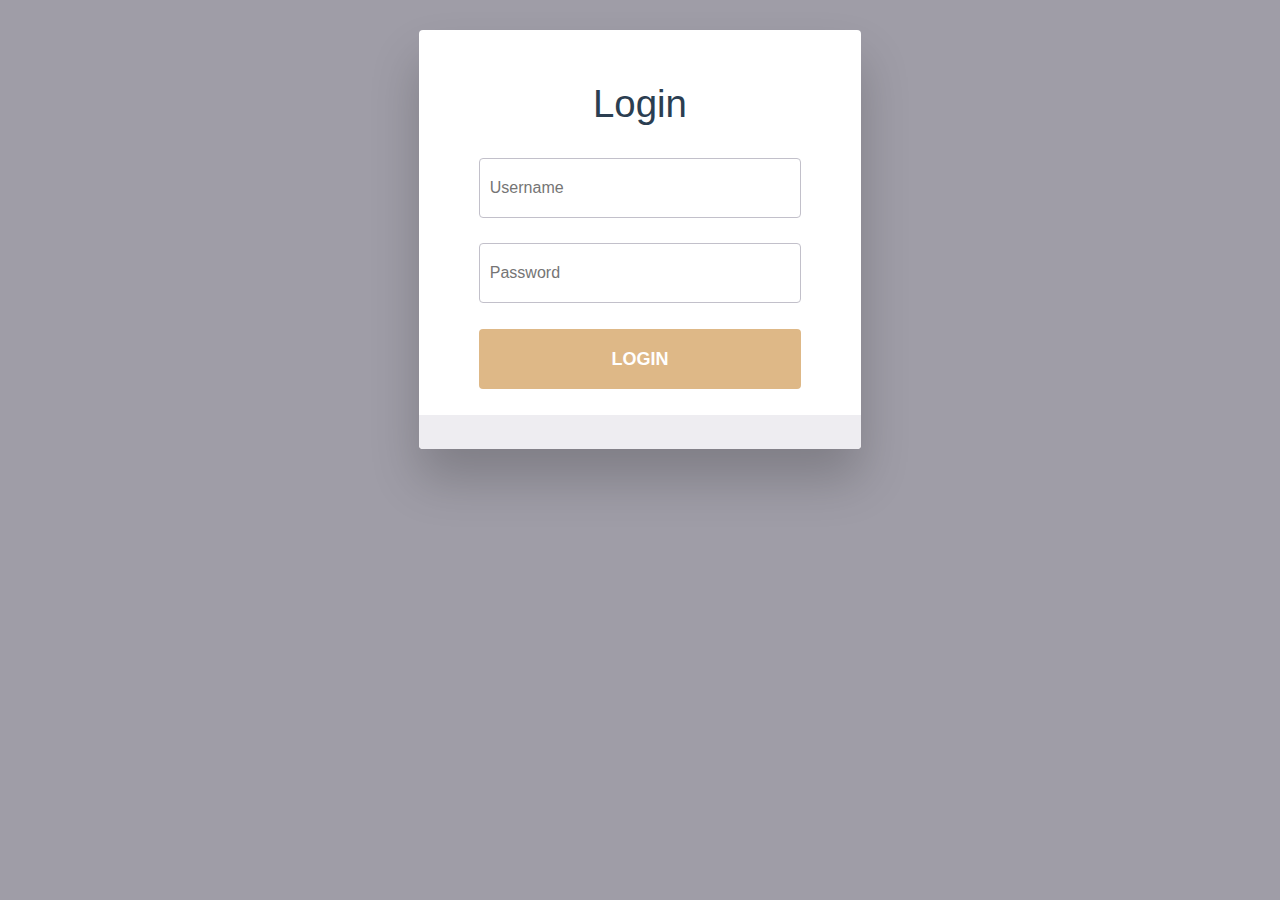
<file: index.html>
<!DOCTYPE html>
<html lang="en-GB">
    <head>
        <title>DataCon | Dashboard</title>
        <meta charset="UTF-8">
        <meta name="author" content="Aaldert Kroes">
        <meta name="viewport" content="width=device-width, initial-scale=1.0">
        <link rel="stylesheet" href="./css/index.css">
    </head>
    <body>
        <button id="logout-button" class="big-button">logout</button>
        <div id="wrapper">
            <div id="welcome-box" class="center-box">
                <h2 id="welcome-name">Welcome</h2>
            </div>
            <div id="latest-measurements" class="center-box">
                <p>Data table</p>
            </div>
            <div id="map-redirect-box" class="gray-block">
                <button id="map-redirect" class="big-button">Map</button>
            </div>
        </div>
    </body>
    <script src="./js/index.js"></script>
</html>
</file>
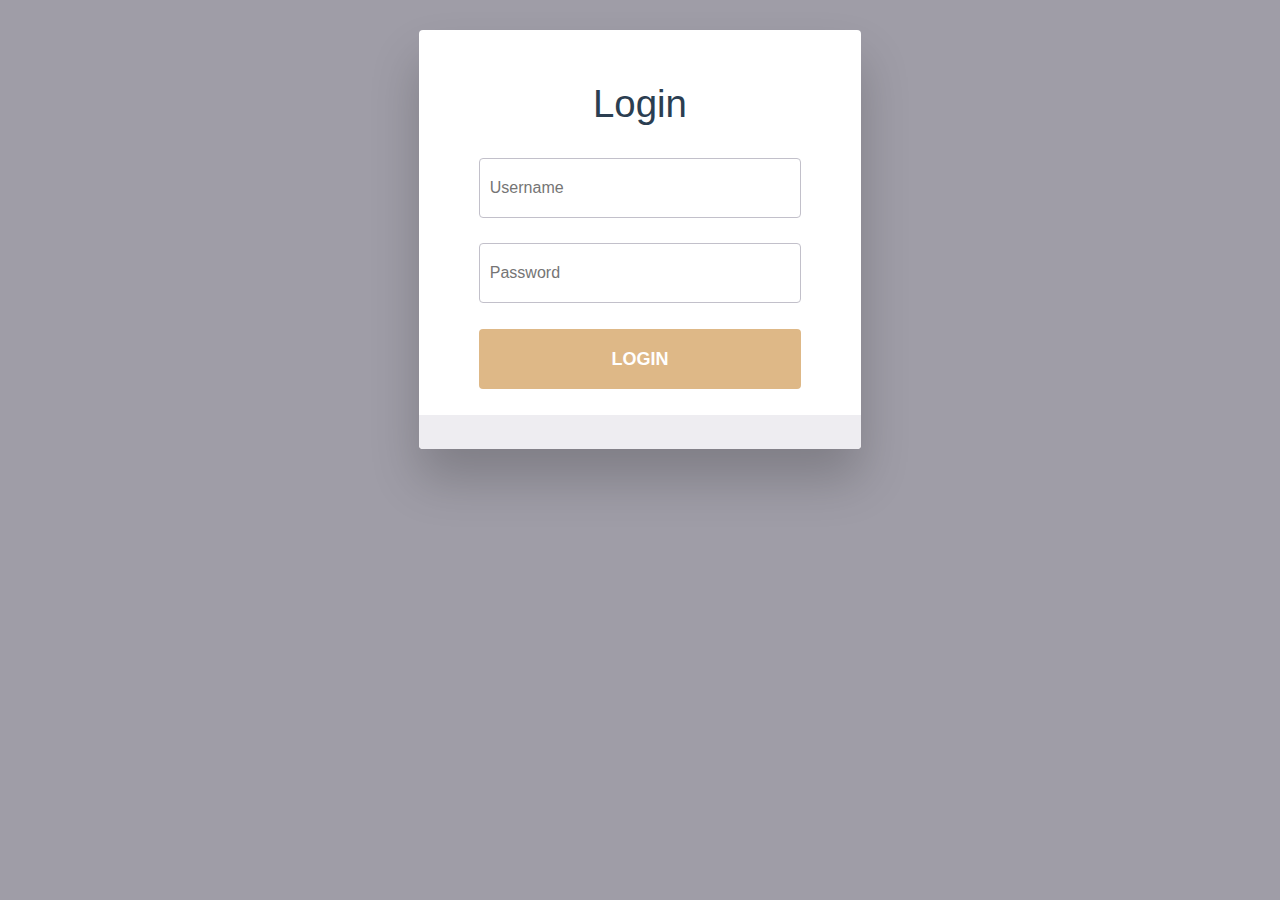
<file: html/login.html>
<!DOCTYPE html>
<html lang="en-GB">
    <head>
        <title>DataCon | Login</title>
        <meta charset="UTF-8">
        <meta name="author" content="Aaldert Kroes">
        <meta name="viewport" content="width=device-width, initial-scale=1.0">
        <link rel="stylesheet" href="../css/login.css">
    </head>
    <body>
        <div id="form-box">
            <h2>Login</h2>
            <form id="login-form">
                <p>
                    <input type="text" id="username" name="username" placeholder="Username" required>
                    <i class="validation">
                        <span></span>
                        <span></span>
                    </i>
                </p>
                <p>
                    <input type="password" id="password" name="password" placeholder="Password" required>
                    <i class="validation">
                        <span></span>
                        <span></span>
                    </i>
                </p>
                <p>
                    <button type="button" id="login">Login</button>
                    <!-- <input type="submit" id="login" value="Login"> -->
                </p>
            </form>
            <div id="create-account-wrap">
                <p></p>
                <p></p>
            </div>
        </div>
    </body>
    <script src="../js/login.js"></script>
</html>
</file>
<file: css/index.css>
html {
    line-height: 1.15;
    -webkit-text-size-adjust: 100%;
}

body {
    margin: 0px 0px 0px 0px;
    color: #2b3e51;
    background-color: #9f9da7;
    font-size: 1.6rem;
    font-family: "Open Sans", sans-serif;
}

#wrapper {
    width: 50%;
    margin-left: 25%;
}

div {
    display: block;
}

.center-box {
    width: 100%;
    height: 80px;
    margin-top: 3%;
    text-align: center;
    background-color: #fff;
    border: 4px solid #fff;
    border-radius: 4px;
    display: block;
}

.center-box:h2 {
    font-weight: 300;
    text-align: center;
    display: block;
    font-size: 1.2em;
    margin-block-start: 0.83em;
    margin-block-end: 0.83em;
    margin-inline-start: 0px;
    margin-inline-end: 0px;
}

#latest-measurements {
    height: 300px;
    border-radius: 4px 4px 0px 0px;
    font-size: 1.3rem;
}

.gray-block{
    background-color: #8a8b8e;
    width: 100%;
    border: 4px solid #8a8b8e;
    border-radius: 0px 0px 4px 4px;
}

.big-button {
    height: 30px;
    width: 50%;
    margin-left: 25%;
    margin-bottom: 3px;
    border: none;
    border-radius: 4px;
    text-transform: uppercase;
    font-weight: bold;
    color: #fff;
    background-color: burlywood;
}

@media only screen and (max-width: 900px) {
    #wrapper {
        width: 70%;
        margin-left: 15%;
    }
}
</file>
<file: css/login.css>
html {
    line-height: 1.15;
    -webkit-text-size-adjust: 100%;
}

body {
    color: #2b3e51;
    background-color: #9f9da7;
    font-size: 1.6rem;
    font-family: "Open Sans", sans-serif;
}

#form-box {
    background-color: #FFF;
    width: 35%;
    margin: 30px auto;
    text-align: center;
    padding: 20px 0 0 0;
    border-radius: 4px;
    box-shadow: 0px 30px 50px 0px rgba(0,0,0,0.2);
}

div {
    display: block;
}

h2 {
    font-weight: 300;
    text-align: center;
    display: block;
    font-size: 1.5em;
    margin-block-start: 0.83em;
    margin-block-end: 0.83em;
    margin-inline-start: 0px;
    margin-inline-end: 0px;
}

#login-form {
    padding: 0 60px;
}

form {
    display: block;
    margin-top: 0em;
}

p {
    position: relative;
    display: block;
    margin-block-start: 1em;
    margin-block-end: 1em;
    margin-inline-start: 0px;
    margin-inline-end: 0px;
}

input[type="text"], input[type="password"] {
    width: 100%;
    padding: 0 0 0 10px;
    margin: 0;
    color: #8a8b8e;
    border: 1px solid #c2c0ca;
    font-style: normal;
    font-size: 16px;
    appearance: none;
    position: relative;
    display: inline-block;
    background: none;
}

#login {
    height: 60px;
    width: 100%;
    border: none;
    border-radius: 4px;
    background-color: burlywood;
    color: #fff;
    font-weight: bold;
    text-transform: uppercase;
    transition: all 2s ease;
    font-size: 18px;
    position: relative;
    display: inline-block;
    cursor: pointer;
    text-align: center;
}

input {
    box-sizing: border-box;
    outline: none;
    height: 60px;
    line-height: 60px;
    border-radius: 4px;
}

.validation {
    display: none;
    position: absolute;
    content: " ";
    height: 60px;
    width: 30px;
    right: 15px;
    top: 0px;
}

i {
    font-style: italic;
}

#create-account-wrap {
    background-color: #eeedf1;
    color: #8a8b8e;
    font-size: 14px;
    width: 100%;
    padding: 10px 0;
    border-radius: 0 0 4px 4px;
}

@media only screen and (max-width: 900px) {
    #form-box {
        width: 70%;
    }
}
</file>
